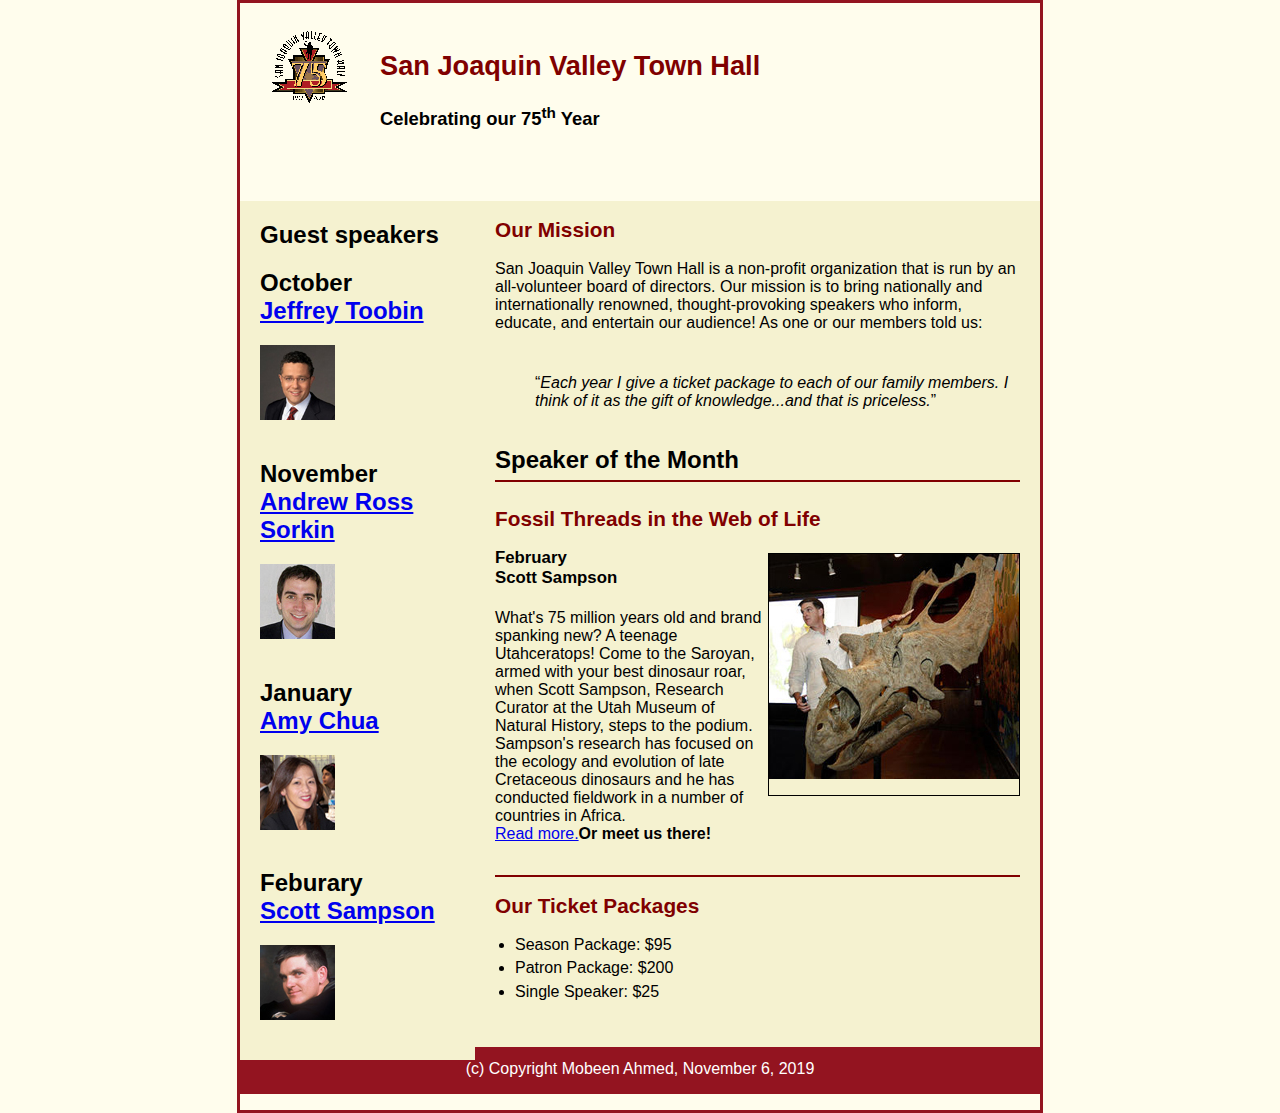
<file: index.html>
<!DOCTYPE html>
<html lang="en">

<head>
	<meta charset="utf-8">
	<title>San Joaquin Valley Town Hall</title>
	<link rel="shortcut icon" href="images/favicon.ico">
	<link rel="stylesheet" href="main.css">
</head>

<body>
	<header>
		<img src="images\town_hall_logo.gif" alt="Town Hall Logo" height: 80px;>
		<h2>San Joaquin Valley Town Hall</h2>
		<h3>Celebrating our 75<sup>th</sup> Year</h3>
	</header>
	<main>
		<section>
	<h2>Our Mission</h2>

<p>San Joaquin Valley Town Hall is a non-profit organization that is run by an all-volunteer board of directors. Our mission is to bring nationally and internationally renowned, thought-provoking speakers who inform, educate, and entertain our audience! As one or our members told us:
<br><br></p>
<p style="margin-left:40px;"><q><i>Each year I give a ticket package to each of our family members. I think of it as the gift of knowledge...and that is priceless.</i></q></p>
<h1>Speaker of the Month</h1>
<article>
<h2>Fossil Threads in the Web of Life</h2>
<img src="images\sampson_dinosaur.jpg" alt="dinosaur">



<h3>February<br>

Scott Sampson</h3>

<p>What's 75 million years old and brand spanking new? A teenage Utahceratops! Come to the Saroyan, armed with your best dinosaur roar, when Scott Sampson, Research Curator at the Utah Museum of Natural History, steps to the podium. Sampson's research has focused on the ecology and evolution of late Cretaceous dinosaurs and he has conducted fieldwork in a number of countries in Africa.<br>

<a href="sampson.html">Read more.</a><b>Or meet us there!</b></p>
</article>
<h2>Our Ticket Packages</h2>
<ul>
<li>Season Package: $95</li>
<li>Patron Package: $200</li>
<li>Single Speaker: $25</li>
</ul>
</section>
<aside>
<h2>Guest speakers</h2>

<h2>October<br>
<a href="speakers\toobin.html">Jeffrey Toobin</a></h2>
<img src="images\toobin75.jpg" alt="speaker">


<h2>November<br>
<a href="speakers\sorkin.html">Andrew Ross Sorkin</a></h2>
<img src="images\sorkin75.jpg" alt="speaker">

<h2>January<br>
<a href="speakers\chua.html">Amy Chua</a></h2>
<img src="images\chua75.jpg" alt="speaker">

<h2>Feburary<br>
<a href="speakers\sampson.html">Scott Sampson</a></h2>
<img src="images\sampson75.jpg" alt="speaker">

</section>
	
	</aside>
	<footer>
		<p>(c) Copyright Mobeen Ahmed, November 6, 2019</p>
	</footer>
</body>
</html>
</file>
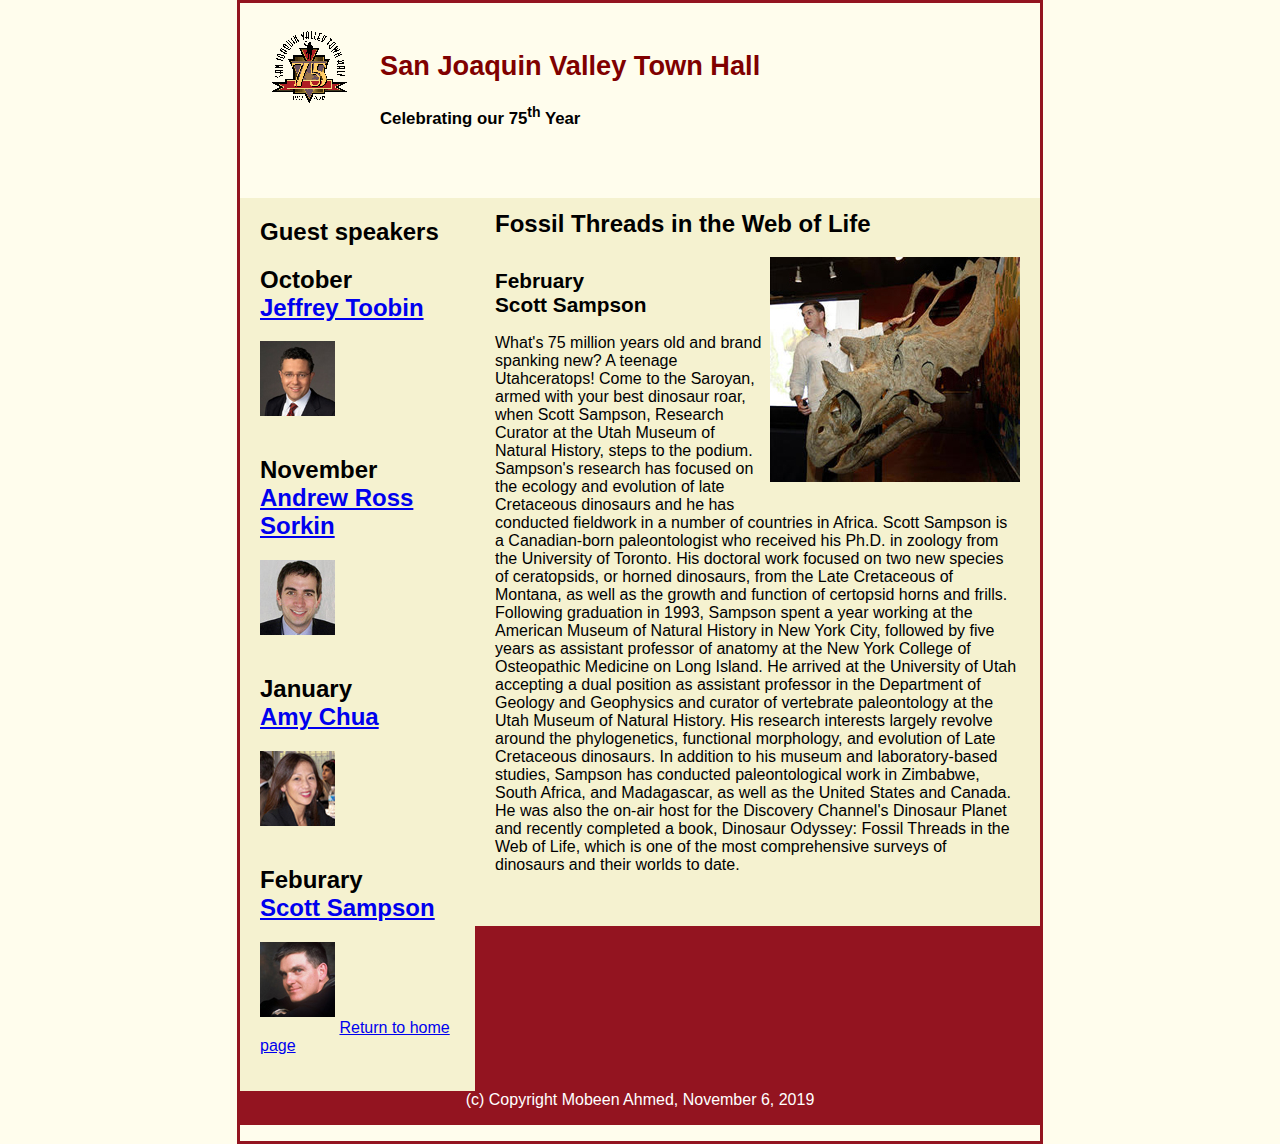
<file: sampson.html>
<!DOCTYPE html>
<html lang="en">

<head>
	<meta charset="utf-8">
	<title>San Joaquin Valley Town Hall</title>
	<link rel="shortcut icon" href="images/favicon.ico">
	<link rel="stylesheet" href="speaker.css">
</head>

<body>
	<header>
		<img src="images\town_hall_logo.gif" alt="Town Hall Logo" height: 80px;>
		<h2>San Joaquin Valley Town Hall</h2>
		<h3>Celebrating our 75<sup>th</sup> Year</h3>

	</header>
	<main>
		<section>
			<h1>Fossil Threads in the Web of Life</h1>
			<article>
			<img src="images\sampson_dinosaur.jpg" alt="Girl in a jacket">


<h2>February<br>
Scott Sampson</h2>

<p>What's 75 million years old and brand spanking new? A teenage Utahceratops! Come to the 
Saroyan, armed with your best dinosaur roar, when Scott Sampson, Research Curator at the 
Utah Museum of Natural History, steps to the podium. Sampson's research has focused on the 
ecology and evolution of late Cretaceous dinosaurs and he has conducted fieldwork in a number 
of countries in Africa.

Scott Sampson is a Canadian-born paleontologist who received his Ph.D. in zoology from the 
University of Toronto. His doctoral work focused on two new species of ceratopsids, or horned 
dinosaurs, from the Late Cretaceous of Montana, as well as the growth and function of certopsid 
horns and frills.

Following graduation in 1993, Sampson spent a year working at the American Museum of Natural 
History in New York City, followed by five years as assistant professor of anatomy at the New 
York College of Osteopathic Medicine on Long Island. He arrived at the University of Utah 
accepting a dual position as assistant professor in the Department of Geology and Geophysics 
and curator of vertebrate paleontology at the Utah Museum of Natural History. His research 
interests largely revolve around the phylogenetics, functional morphology, and evolution of 
Late Cretaceous dinosaurs.

In addition to his museum and laboratory-based studies, Sampson has conducted paleontological 
work in Zimbabwe, South Africa, and Madagascar, as well as the United States and Canada. He was 
also the on-air host for the Discovery Channel's Dinosaur Planet and recently completed a book, 
Dinosaur Odyssey: Fossil Threads in the Web of Life, which is one of the most 
comprehensive surveys of dinosaurs and their worlds to date.</p>
</article>


</section>
<aside>
<h2>Guest speakers</h2>

<h2>October<br>
<a href="speakers\toobin.html">Jeffrey Toobin</a></h2>
<img src="images\toobin75.jpg" alt="speaker">


<h2>November<br>
<a href="speakers\sorkin.html">Andrew Ross Sorkin</a></h2>
<img src="images\sorkin75.jpg" alt="speaker">

<h2>January<br>
<a href="speakers\chua.html">Amy Chua</a></h2>
<img src="images\chua75.jpg" alt="speaker">

<h2>Feburary<br>
<a href="speakers\sampson.html">Scott Sampson</a></h2>
<img src="images\sampson75.jpg" alt="speaker">

<a href="index.html" <p>Return to home page</p></a>

</section>
	
	</aside>
	<footer>
		<p>(c) Copyright Mobeen Ahmed, November 6, 2019</p>
	</footer>
</body>
</html>
</file>
<file: main.css>
/* the styles for the elements */
body {
	font-family: Arial, Helvetica, sans-serif;
    font-size: 100%;
    width: 800px;
    margin-top: 0;
    margin-bottom: 0;
    margin-left: auto;
    margin-right: auto;
    border-style: solid;
    border-width: 3px;
    border-color: #931420;
    background-color: #fffded;

}

section {
	width: 525px;
	float: right;
	padding-left: 20px;
	padding-right: 20px;
	padding-bottom: 20px;
}
aside {
	width: 215px;
	float: right;
	padding-left:20px; 
	padding-bottom:20px;
}



main img {
	padding-bottom: 1em;
}
section p {
	padding-bottom: .5em;
}
section blockquote {
	padding-left: 2em;
	padding-bottom: 2em;
	font-style: italic;
}
section ul {
	padding-bottom: .25em;
	padding-left: 1.25em;

}
section li {
	padding-bottom: .35em;
}




/* the styles for the header */
header img {
	float: left;
	padding-right: 30px;
	padding-left: 30px;
	padding-bottom: 1em;
}
header h2 {
	font-size: 170%;
	color: #800000;
	padding-left:30px;

}
header h3 { 
	font-size: 115%;
	padding-bottom: .25em;
}
header {
	padding-top: 1.5em;
	padding-bottom: 2em;
	border-bottom: 3px;
    border-color: #931420;
    background-color: linear-gradient(30deg, #f6bb73 0%, #f6bb73 30%, white 50%, #f6bb73 80%, #f6bb73 100%);

}


/* the styles for the section */
main {
	clear: left;
}
section, aside {
	background-color: #f5f2d0; 

}
section h1 {
	font-size: 150%;
	padding-top: .5em;
	padding-bottom: .25em;
	margin: 0;

}

section h2 {
	font-size: 130%;
	color: #800000;
}
main h3{
	font-size: 105%;
}
article {
	padding-top: .5em;
	padding-bottom: .5em;
	border-bottom: 2px solid #800000;
	border-top: 2px solid #800000;

}
article img {
	float: right;
	margin-top: 5px;
	margin-bottom:5px;
	margin-left:5px;
	border: 1px solid black;
}
article h2{
	padding-top: 0;

}
article h3 {
	font-size: 105%;
	padding-bottom: .25em;
}



/* the styles for the footer */
footer p {
	padding-top: 1em;
	padding-bottom: 1em;
	text-align: center;
	color: white;
}
footer {
	background-color: #931420;
}
footer.clear {
	clear: both;
}
</file>
<file: speaker.css>
/* the styles for the elements */
body {
	font-family: Arial, Helvetica, sans-serif;
    font-size: 100%;
    width: 800px;
    margin-top: 0;
    margin-bottom: 0;
    margin-left: auto;
    margin-right: auto;
    border-style: solid;
    border-width: 3px;
    border-color: #931420;
    background-color: #fffded;

}

section {
	width: 525px;
	float: right;
	padding-left: 20px;
	padding-right: 20px;
	padding-bottom: 20px;
}
aside {
	width: 215px;
	float: right;
	padding-left:20px; 
	padding-bottom:20px;
}






main img {
	padding-bottom: 1em;
}
section p {
	padding-bottom: .5em;
}
section blockquote {
	padding-left: 2em;
	padding-bottom: 2em;
	font-style: italic;
}
section ul {
	padding-bottom: .25em;
	padding-left: 1.25em;

}
section li {
	padding-bottom: .35em;
}




/* the styles for the header */
header img {
	float: left;
	padding-right: 30px;
	padding-left: 30px;
	padding-bottom: 1em;
}
header h2 {
	font-size: 170%;
	color: #800000;
	padding-left:30px;

}
header h3 { 
	font-size: 105%;
	padding-bottom: .25em;
}
header {
	padding-top: 1.5em;
	padding-bottom: 2em;
	border-bottom: 3px;
    border-color: #931420;
    background-color: linear-gradient(30deg, #f6bb73 0%, #f6bb73 30%, white 50%, #f6bb73 80%, #f6bb73 100%);

}


/* the styles for the section */
main {
	clear: left;
}
section, aside {
	background-color: #f5f2d0; 

}
section h1 {
	font-size: 150%;
	padding-top: .5em;
	padding-bottom: .25em;
	margin: 0;

}

section h2 {
	font-size: 130%;
	color: black;
}
main h3{
	font-size: 105%;
}
article {
	padding-top: .5em;
	padding-bottom: .5em;
	

}
article img {
	float: right;
	margin-top: 5px;
	margin-bottom:5px;
	margin-left:5px;
}
article h2{
	padding-top: 0;

}
article h3 {
	font-size: 105%;
	padding-bottom: .25em;
}



/* the styles for the footer */
footer p {
	padding-top: 1em;
	padding-bottom: 1em;
	text-align: center;
	color: white;
}
footer {
	background-color: #931420;
}
footer.clear {
	clear: both;
}
</file>
